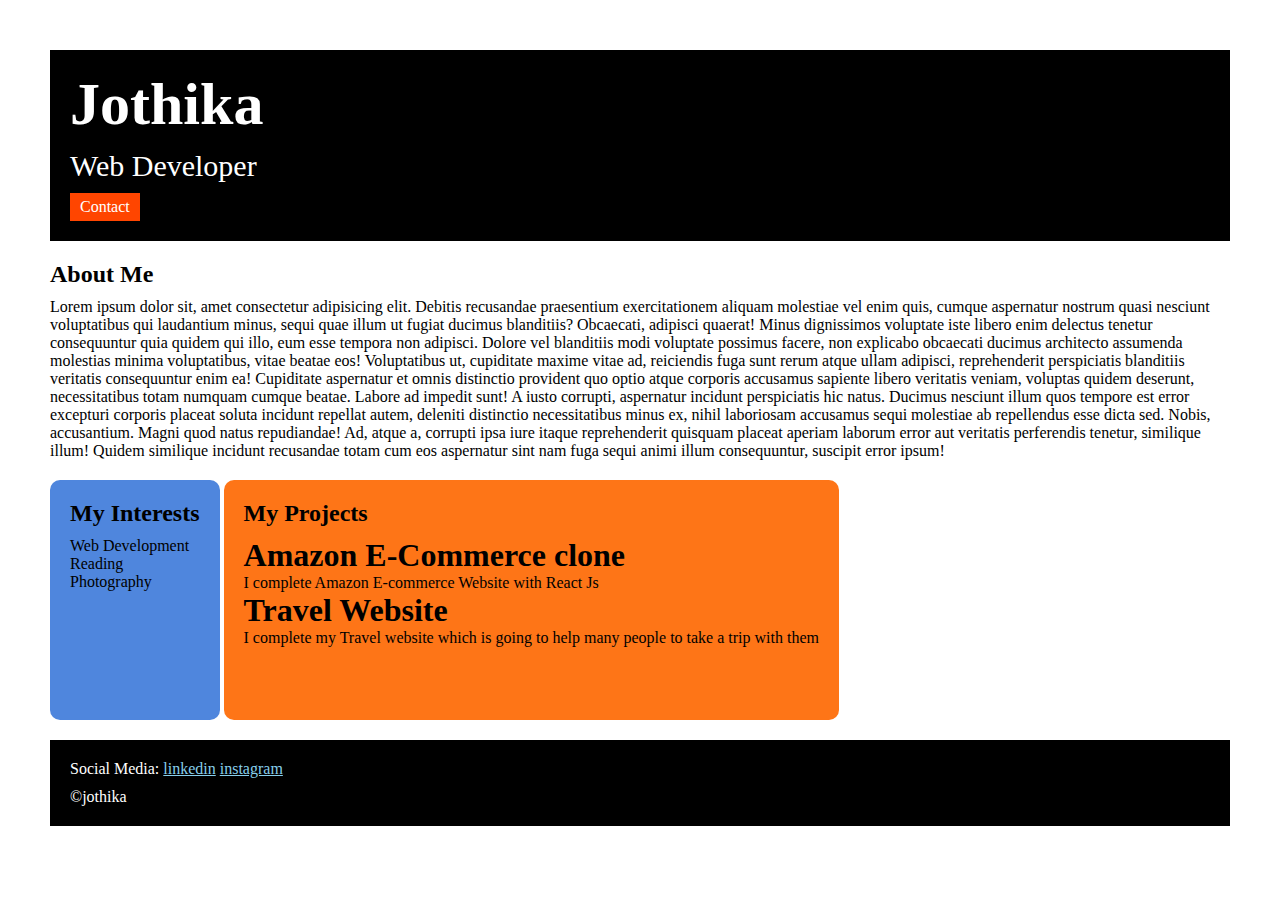
<file: index.html>
<!DOCTYPE html>
<html lang="en">

<head>

    <title>Protfolio Project</title>
    <link rel="stylesheet" href="style.css">
    <link rel="preconnect" href="https://fonts.googleapis.com">
<link rel="preconnect" href="https://fonts.gstatic.com" crossorigin>
<link href="https://fonts.googleapis.com/css2?family=Itim&display=swap" rel="stylesheet">
</head>

<body>
    <div class="container"> 
    <div class="section-one">
        <h1 class="section-one__name">Jothika</h1>
        <p class="section-one__role">Web Developer</p>
        <a class="section-one__contact" href="contact.html">Contact</a>
    </div>

<div class="section-two"> 
    <h2 class="section-two__title">About Me</h2>
    <p class="section-two__desc">Lorem ipsum dolor sit, amet consectetur adipisicing elit. Debitis recusandae praesentium exercitationem aliquam molestiae vel enim quis, cumque aspernatur nostrum quasi nesciunt voluptatibus qui laudantium minus, sequi quae illum ut fugiat ducimus blanditiis? Obcaecati, adipisci quaerat! Minus dignissimos voluptate iste libero enim delectus tenetur consequuntur quia quidem qui illo, eum esse tempora non adipisci. Dolore vel blanditiis modi voluptate possimus facere, non explicabo obcaecati ducimus architecto assumenda molestias minima voluptatibus, vitae beatae eos! Voluptatibus ut, cupiditate maxime vitae ad, reiciendis fuga sunt rerum atque ullam adipisci, reprehenderit perspiciatis blanditiis veritatis consequuntur enim ea! Cupiditate aspernatur et omnis distinctio provident quo optio atque corporis accusamus sapiente libero veritatis veniam, voluptas quidem deserunt, necessitatibus totam numquam cumque beatae. Labore ad impedit sunt! A iusto corrupti, aspernatur incidunt perspiciatis hic natus. Ducimus nesciunt illum quos tempore est error excepturi corporis placeat soluta incidunt repellat autem, deleniti distinctio necessitatibus minus ex, nihil laboriosam accusamus sequi molestiae ab repellendus esse dicta sed. Nobis, accusantium. Magni quod natus repudiandae! Ad, atque a, corrupti ipsa iure itaque reprehenderit quisquam placeat aperiam laborum error aut veritatis perferendis tenetur, similique illum! Quidem similique incidunt recusandae totam cum eos aspernatur sint nam fuga sequi animi illum consequuntur, suscipit error ipsum!</p>
</div>
    <div class="section-three">
        <h2 class="section-three__title">My Interests</h2>
        <ul class="section-three__desc">
            <li>Web Development</li>
            <li>Reading</li>
            <li>Photography</li>
        </ul>
    </div>
   <div  class="section-four">
    <h2 class="section-four__title">My Projects</h2>
    <ul class="section-four__desc">
        <li>
            <h1>Amazon E-Commerce clone</h1>
            <p>I complete Amazon E-commerce Website with React Js</p>
        </li>
        
        <li>
            <h1>Travel Website</h1>
            <p>I complete my Travel website which is going to help many people to take a trip with them </p>
        </li>
    </ul>
   </div>
  <div class="section-five">
    <p  class="section-five__title">Social Media:


        <a href="https://www.linkedin.com/in/jothika-g-6987981a0/">linkedin</a>
        <a href="https://www.instagram.com/theagneljohn/?hl=en">instagram</a>
    </p>
    <p class="section-five__desc">&copy;jothika</p>
  </div>

    
  
</div>
</body>

</html>
</file>
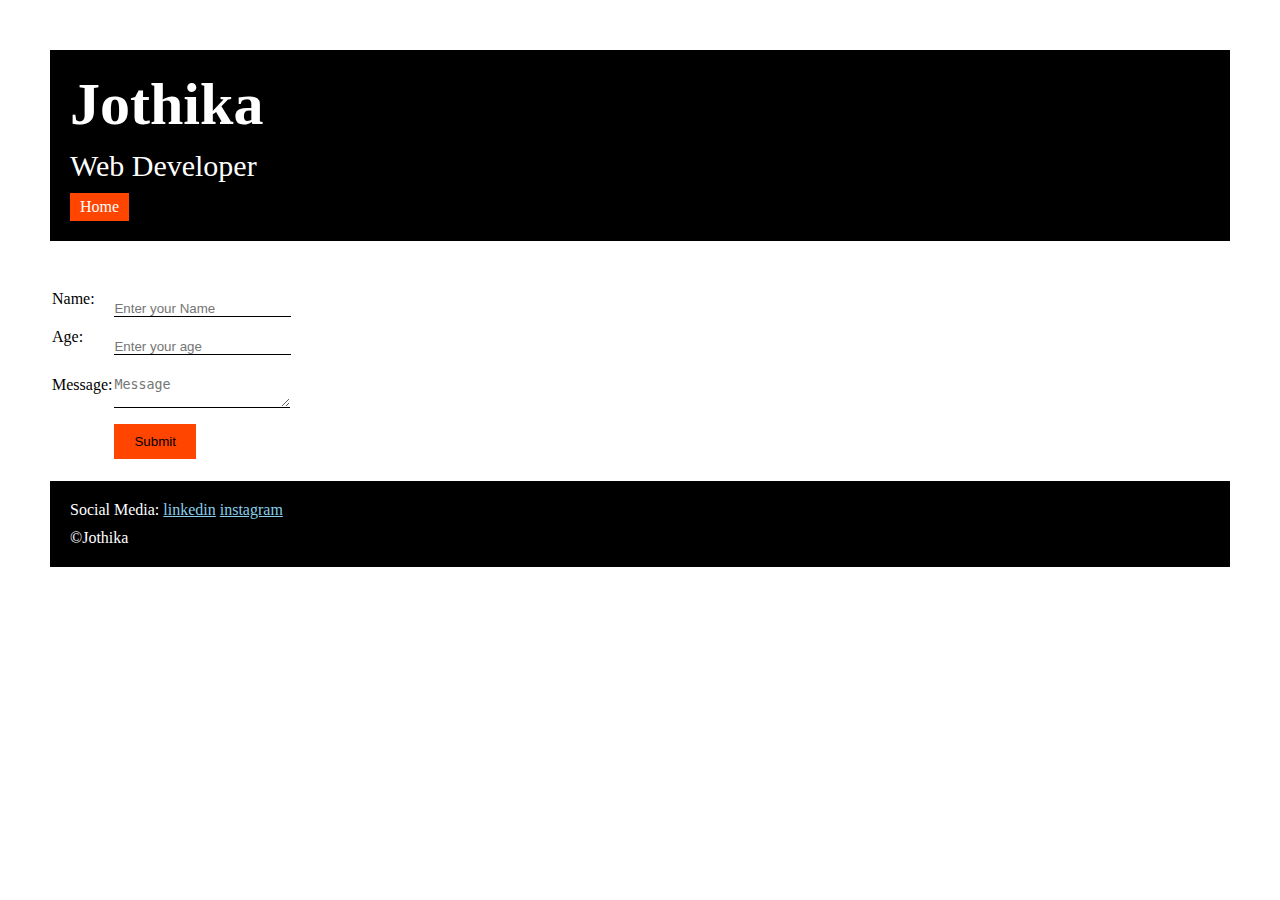
<file: contact.html>
<!DOCTYPE html>
<html lang="en">
<head>
    <meta charset="UTF-8">
    <meta name="viewport" content="width=device-width, initial-scale=1.0">
    <title>Contact</title>
    <link rel="stylesheet" href="style.css">
    <link rel="preconnect" href="https://fonts.googleapis.com">
<link rel="preconnect" href="https://fonts.gstatic.com" crossorigin>
<link href="https://fonts.googleapis.com/css2?family=Itim&display=swap" rel="stylesheet">
</head>
<body>
    <div class="container">


    
        <div class="section-one">
            <h1 class="section-one__name">Jothika</h1>
            <p class="section-one__role">Web Developer</p>
            <a class="section-one__contact" href="index.html">Home</a>
        </div>
        <div class="contact-form">
    <form>
        <table>
            <tr>
                <td>Name:</td>
                <td> <input type="text" placeholder="Enter your Name" class="contact-form__input"></td><br>
            </tr>

            <tr>
                <td>Age:</td>
                <td> <input type="number" placeholder="Enter your age" class="contact-form__input"></td>
            </tr>
<tr>
    <td>Message: </td>
    <td><textarea placeholder="Message" class="contact-form__textarea"></textarea></td>
       
</tr>
<tr>
    <td></td>
    <td><input type="submit" class="contact-form__submit"></td>
</tr>

        </table>
    </form>
</div>

    <div class="section-five">
        <p  class="section-five__title">Social Media:
    
    
            <a href="https://www.linkedin.com/in/jothika-g-6987981a0/">linkedin</a>
            <a href="https://www.instagram.com/theagneljohn/?hl=en">instagram</a>
        </p>
        <p class="section-five__desc">&copy;Jothika</p>
      </div>
</div>
</body>
</html>
</file>
<file: style.css>
*{
    padding: 0;
    margin: 0;
}
body{
    .itim-regular {
        font-family: "Itim", cursive;
        font-weight: 400;
        font-style: normal;
      }
}
.container{

    padding: 50px;
}
.section-one{
    background-color: black;
    color: white;
    padding: 20px;
}
.section-one__contact{
    background-color: orangered;
    color: white;
    text-decoration: none;
    display: inline-block;
    padding-left: 10px;
    padding-right: 10px;
    padding-top: 5px;
    padding-bottom: 5px;
    margin-top: 10px;
}
.section-one__name{
    font-size: 60px;
}
.section-one__role{
    font-size: 30px;
    margin-top: 10px;
}
.section-two,.section-three,.section-four,.section-five{
    margin-top: 20px;
}

.section-two__desc,.section-three__desc,.section-four__desc,.section-five__desc{
    margin-top: 10px;
}
.section-five{
    background-color: black;
    color: white;
    padding: 20px;
}
.section-five__title a{
    color: skyblue;
   
}
.section-three li, .section-four li {
    list-style: none;
}
.section-three{
    background-color: #4F86DD;
    color: black;
    padding: 20px;
    display: inline-block;
    height: 200px;
    border-radius: 10px;

}
.section-four{
    background-color: #fe7517;
    color: black;
    padding: 20px;
    display: inline-block;
    height: 200px;
    border-radius: 10px;
    vertical-align: top;
}
.contact-form{
    margin-top: 20px;
}

.contact-form__input,.contact-form__textarea,.contact-form__submit{
    margin-top: 10px;
}
    
    .contact-form__input{
        padding-top: 10px;
        border: none;
        border-bottom:solid black 1px;

    }

    .contact-form__textarea{
        padding-top: 10px;
        border: none;
        border-bottom:solid black 1px;
    }
    .contact-form__submit{
        padding-top: 10px;
        padding-bottom: 10px;
        padding-left: 20px;
        padding-right: 20px;
        border: none;
       background-color: orangered;
       color: black;
    }
</file>
